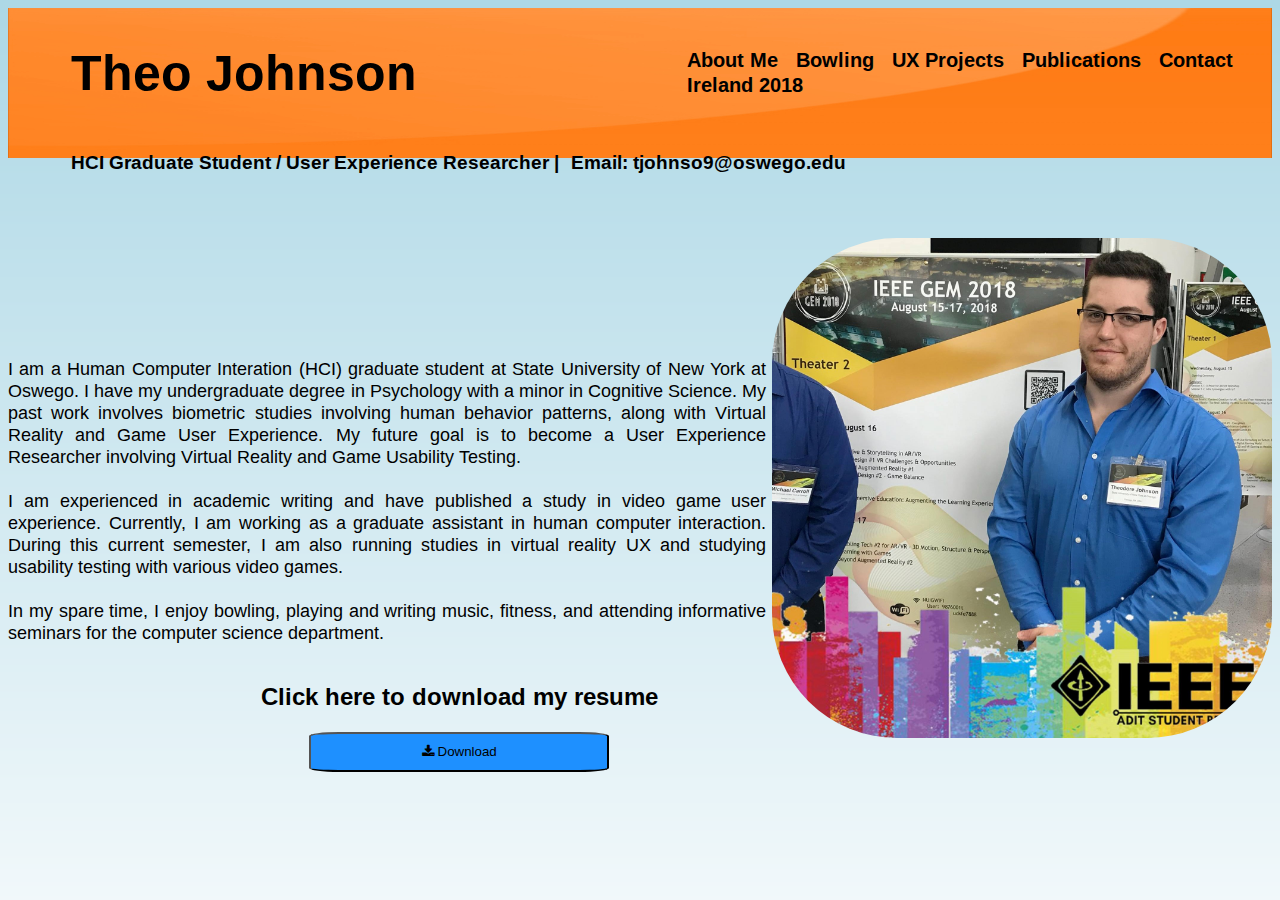
<file: Index.html>
<!DOCTYPE html>
<html lang="en" dir="ltr">
  <head>
    <meta charset="utf-8">
    <title>Theo Johnson</title>
    <link rel="stylesheet" href="home.css">
    <link href="https://fonts.googleapis.com/css?family=Arimo" rel="stylesheet">
    <link rel="stylesheet" href="https://cdnjs.cloudflare.com/ajax/libs/font-awesome/4.7.0/css/font-awesome.min.css">
    <meta name="viewport" content="width=device-width, initial-scale=1">
    <style media="screen">

    p  {
      float: left;
      margin-top: 200px;
      font-family: 'Arimo';
      font-size: 18px;
      max-width: 60%;
      text-align: justify;
      text-justify: inter-word;
    }

    .image img {
      border-radius: 25%;
      width:500px;
      height: 500px;
      float: right;
      position: relative;
      margin-top: 80px;
    }

    .resumebutton {
      float: left;
      position: relative;
      left: 20%;
      top: 70%;
      text-align: center;
    }

    .btn {
      border-radius: 10%;
      width: 300px;
      height: 40px;
      background-color: dodgerblue;
    }


    </style>
  </head>

  <body background="bluegradient.png";>
    <div class="topmenu">
    <header>
      <div class="headerlogo">
        <img src="header10.jpg" style="float:left;width:100%;height:150px;" alt="logo">
        <h1 style="position:absolute;left:5%;font-size:50px;">Theo Johnson</h1>
          <h3 style="position:absolute;left:5%;top:83%;">HCI Graduate Student / User Experience Researcher | <a href="mailto:tjohnso9@oswego.edu">Email: tjohnso9@oswego.edu</a>
          </h3>
          <div>
            <ul class= "navigation">
              <a href="AboutMe.html">
                <li style="display:inline-block;font-size:20px;font-weight:bolder;">About Me</li>
              </a>
              <a href="Bowling.html">
                <li style="display:inline-block;font-size:20px;font-weight:bolder;">Bowling</li>
              </a>
              <a href="UXProjects.html">
                <li style="display:inline-block;font-size:20px;font-weight:bolder;">UX Projects</li>
              </a>
              <a href="Publications.html">
                <li style="display:inline-block;font-size:20px;font-weight:bolder;">Publications</li>
              </a>
              <a href="Contact.html">
                <li style="display:inline-block;font-size:20px;font-weight:bolder;">Contact</li>
              </a>
              <a href="Ireland2018.html">
                <li style="display:inline-block;font-size:20px;font-weight:bolder;">Ireland 2018</li>
              </a>
            </ul>
          </div>
      </div>
    </div>
    </header>








      <div class="image">
        <img src="IEEETheo.jpg" alt="IEEE 2018">
        <p>
           I am a Human Computer Interation (HCI) graduate student at State University of New York at Oswego.
           I have my undergraduate degree in Psychology with a minor in Cognitive Science. My past work involves biometric studies
           involving human behavior patterns, along with Virtual Reality and Game User Experience. My future goal is to become a User Experience
           Researcher involving Virtual Reality and Game Usability Testing.
           <br>
           <br>
           I am experienced in academic writing and have published a study in video game user experience. Currently,
           I am working as a graduate assistant in human computer interaction. During this current semester, I am also running
           studies in virtual reality UX and studying usability testing with various video games.
           <br>
           <br>
           In my spare time, I enjoy bowling, playing and writing music, fitness, and attending informative
           seminars for the computer science department.
          </p>
          <div class="resumebutton">
            <h2>Click here to download my resume</h2>
             <a href="Theodore Johnson Resume 19.docx" download>
               <button class="btn"><i class="fa fa-download"></i> Download</button>
             </a>
           </div>
      </div>
  </body>



</html>
</file>
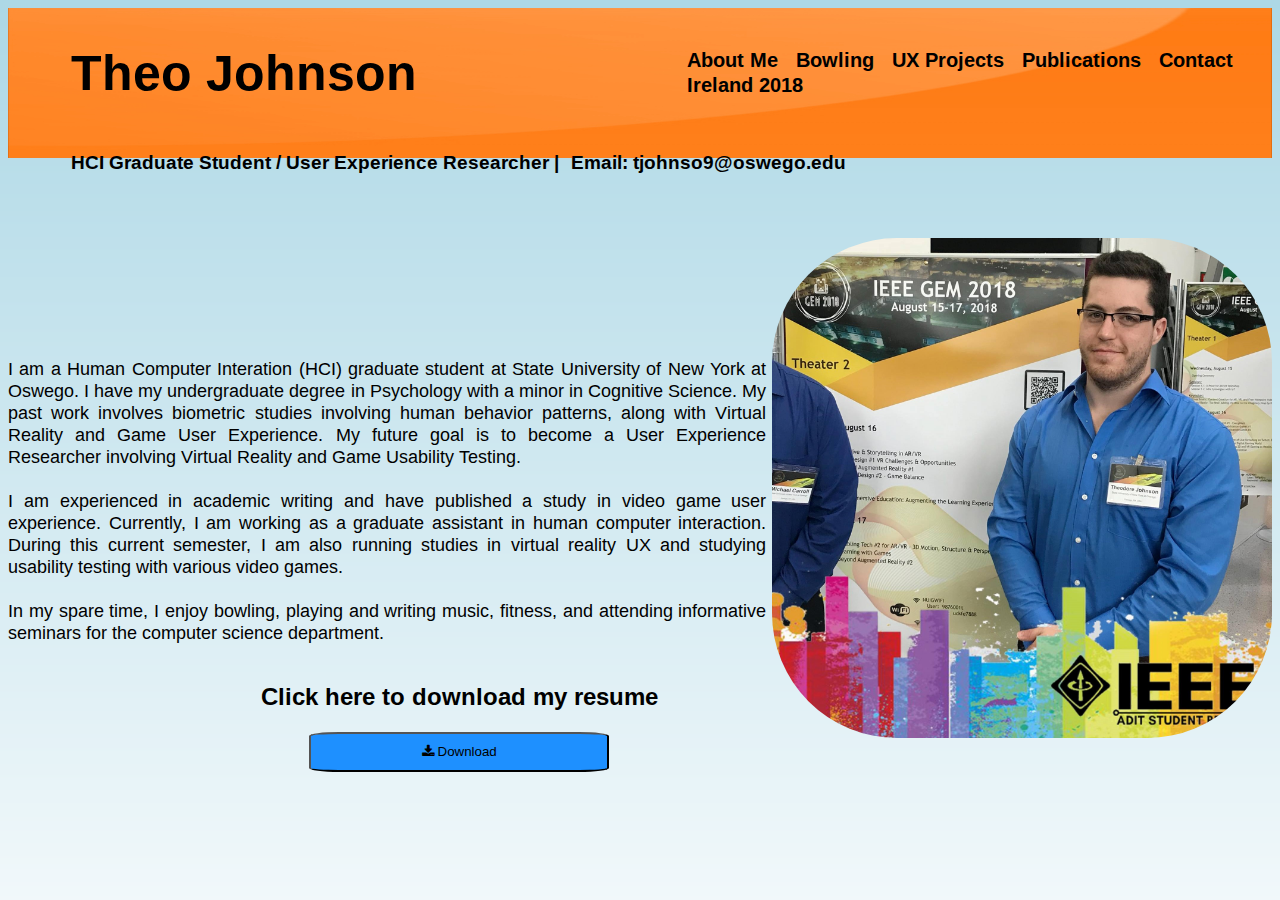
<file: index.html>
<!DOCTYPE html>
<html lang="en" dir="ltr">
  <head>
    <meta charset="utf-8">
    <title>Theo Johnson</title>
    <link rel="stylesheet" href="home.css">
    <link href="https://fonts.googleapis.com/css?family=Arimo" rel="stylesheet">
    <link rel="stylesheet" href="https://cdnjs.cloudflare.com/ajax/libs/font-awesome/4.7.0/css/font-awesome.min.css">
    <meta name="viewport" content="width=device-width, initial-scale=1">
    <style media="screen">

    p  {
      float: left;
      margin-top: 200px;
      font-family: 'Arimo';
      font-size: 18px;
      max-width: 60%;
      text-align: justify;
      text-justify: inter-word;
    }

    .image img {
      border-radius: 25%;
      width:500px;
      height: 500px;
      float: right;
      position: relative;
      margin-top: 80px;
    }

    .resumebutton {
      float: left;
      position: relative;
      left: 20%;
      top: 70%;
      text-align: center;
    }

    .btn {
      border-radius: 10%;
      width: 300px;
      height: 40px;
      background-color: dodgerblue;
    }


    </style>
  </head>

  <body background="bluegradient.png";>
    <div class="topmenu">
    <header>
      <div class="headerlogo">
        <img src="header10.jpg" style="float:left;width:100%;height:150px;" alt="logo">
        <h1 style="position:absolute;left:5%;font-size:50px;">Theo Johnson</h1>
          <h3 style="position:absolute;left:5%;top:83%;">HCI Graduate Student / User Experience Researcher | <a href="mailto:tjohnso9@oswego.edu">Email: tjohnso9@oswego.edu</a>
          </h3>
          <div>
            <ul class= "navigation">
              <a href="AboutMe.html">
                <li style="display:inline-block;font-size:20px;font-weight:bolder;">About Me</li>
              </a>
              <a href="Bowling.html">
                <li style="display:inline-block;font-size:20px;font-weight:bolder;">Bowling</li>
              </a>
              <a href="UXProjects.html">
                <li style="display:inline-block;font-size:20px;font-weight:bolder;">UX Projects</li>
              </a>
              <a href="Publications.html">
                <li style="display:inline-block;font-size:20px;font-weight:bolder;">Publications</li>
              </a>
              <a href="Contact.html">
                <li style="display:inline-block;font-size:20px;font-weight:bolder;">Contact</li>
              </a>
              <a href="Ireland2018.html">
                <li style="display:inline-block;font-size:20px;font-weight:bolder;">Ireland 2018</li>
              </a>
            </ul>
          </div>
      </div>
    </div>
    </header>








      <div class="image">
        <img src="IEEETheo.jpg" alt="IEEE 2018">
        <p>
           I am a Human Computer Interation (HCI) graduate student at State University of New York at Oswego.
           I have my undergraduate degree in Psychology with a minor in Cognitive Science. My past work involves biometric studies
           involving human behavior patterns, along with Virtual Reality and Game User Experience. My future goal is to become a User Experience
           Researcher involving Virtual Reality and Game Usability Testing.
           <br>
           <br>
           I am experienced in academic writing and have published a study in video game user experience. Currently,
           I am working as a graduate assistant in human computer interaction. During this current semester, I am also running
           studies in virtual reality UX and studying usability testing with various video games.
           <br>
           <br>
           In my spare time, I enjoy bowling, playing and writing music, fitness, and attending informative
           seminars for the computer science department.
          </p>
          <div class="resumebutton">
            <h2>Click here to download my resume</h2>
             <a href="Theodore Johnson Resume 19.docx" download>
               <button class="btn"><i class="fa fa-download"></i> Download</button>
             </a>
           </div>
      </div>
  </body>



</html>
</file>
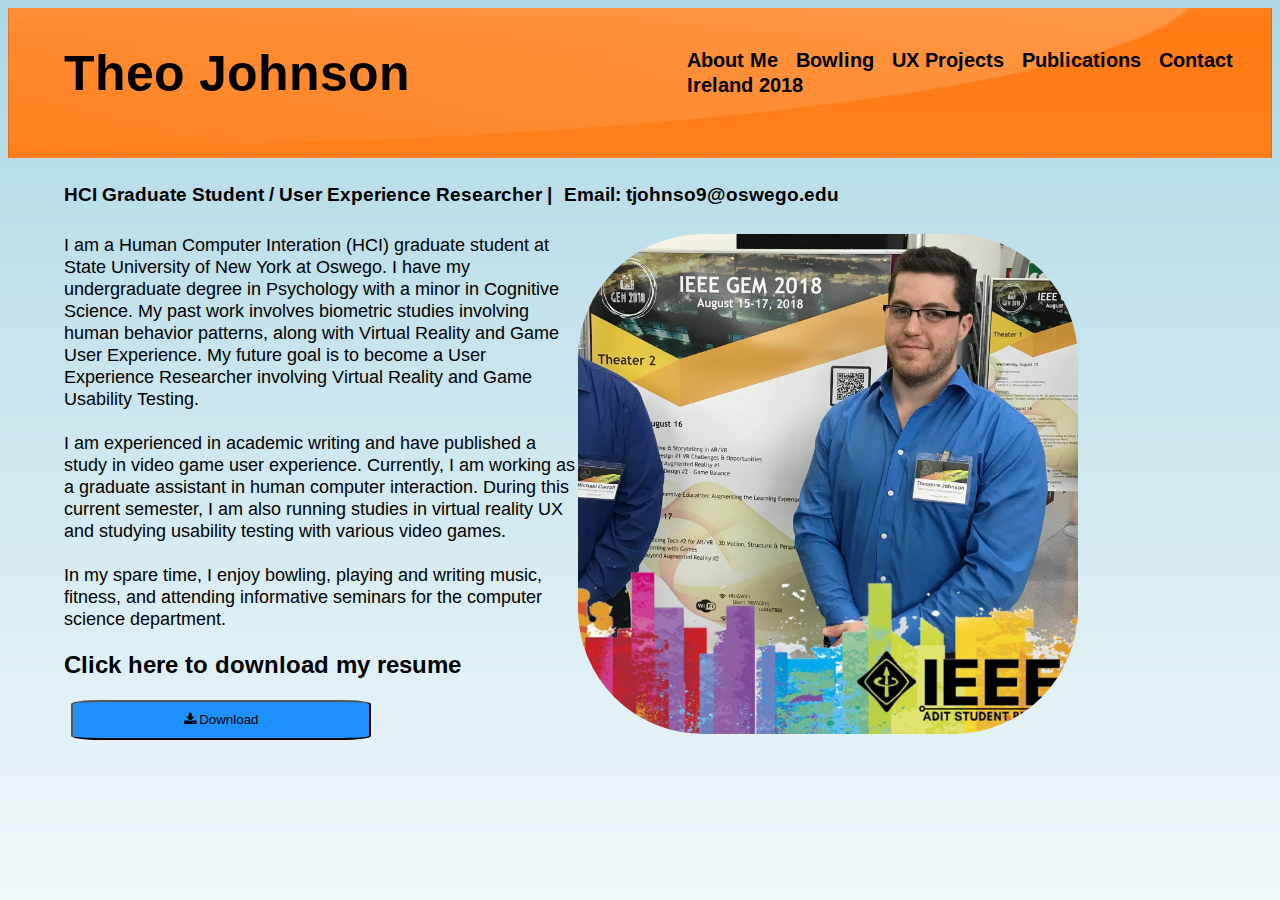
<file: AboutMe.html>
<!DOCTYPE html>
<html lang="en" dir="ltr">
  <head>
    <meta charset="utf-8">
    <title>Theo Johnson</title>
    <link rel="stylesheet" href="home.css">
    <link href="https://fonts.googleapis.com/css?family=Arimo" rel="stylesheet">
    <link rel="stylesheet" href="https://cdnjs.cloudflare.com/ajax/libs/font-awesome/4.7.0/css/font-awesome.min.css">
    <meta name="viewport" content="width=device-width, initial-scale=1">
    <style media="screen">

    p  {
      margin: 0;
      font-family: 'Arimo';
      position: absolute;
      bottom: 30%;
      left: 5%;
      width: 40%;
      font-size: 18px;

    }

    .image img {
      border-radius: 25%;
      width:500px;
      height: 500px;
      margin-right: 10px;
      position: absolute;
      right: 15%;
      top: 26%;

    }

    .resumebutton {
      position: absolute;
      left: 5%;
      top: 70%;
    }

    .btn {
      border-radius: 10%;
      width: 300px;
      height: 40px;
      background-color: dodgerblue;
    }



    </style>
  </head>

  <body background="bluegradient.png";>
    <div id="wrap-centered">
    <header>
      <div class="headerlogo">
        <img src="header10.jpg" style="float:left;width:100%;height:150px;" alt="logo">
        <h1 style="position:absolute;left:5%;font-size:50px;">Theo Johnson</h1>
      <h3 style="position:absolute;left:5%;bottom:75%;">HCI Graduate Student / User Experience Researcher | <a href="mailto:tjohnso9@oswego.edu">Email: tjohnso9@oswego.edu</a>
          </h3>
      <ul class= "navigation">
        <a href="AboutMe.html">
            <li style="display:inline-block;font-size:20px;font-weight:bolder;">About Me</li>
        </a>
        <a href="Bowling.html">
            <li style="display:inline-block;font-size:20px;font-weight:bolder;">Bowling</li>
        </a>
        <a href="UXProjects.html">
            <li style="display:inline-block;font-size:20px;font-weight:bolder;">UX Projects</li>
        </a>
        <a href="Publications.html">
            <li style="display:inline-block;font-size:20px;font-weight:bolder;">Publications</li>
        </a>
        <a href="Contact.html">
            <li style="display:inline-block;font-size:20px;font-weight:bolder;">Contact</li>
        </a>
        <a href="Ireland2018.html">
          <li style="display:inline-block;font-size:20px;font-weight:bolder;">Ireland 2018</li>
            </a>
        </ul>
      </div>
    </header>
<p></p>
<p></p>
<p></p>
    <p>
       I am a Human Computer Interation (HCI) graduate student at State University of New York at Oswego.
       I have my undergraduate degree in Psychology with a minor in Cognitive Science. My past work involves biometric studies
       involving human behavior patterns, along with Virtual Reality and Game User Experience. My future goal is to become a User Experience
       Researcher involving Virtual Reality and Game Usability Testing.
       <br>
       <br>
       I am experienced in academic writing and have published a study in video game user experience. Currently,
       I am working as a graduate assistant in human computer interaction. During this current semester, I am also running
       studies in virtual reality UX and studying usability testing with various video games.
       <br>
       <br>
       In my spare time, I enjoy bowling, playing and writing music, fitness, and attending informative
       seminars for the computer science department.
       </p>


       <div class="resumebutton">
        <h2>Click here to download my resume</h2>
          <a href="Theodore Johnson Resume 19.docx" download>
          <button class="btn"><i class="fa fa-download"></i> Download</button>
      </a>
    </div>


       <div class="image">
        <img src="IEEETheo.jpg" alt="IEEE 2018">
      </div>
</div>
  </body>



</html>
</file>
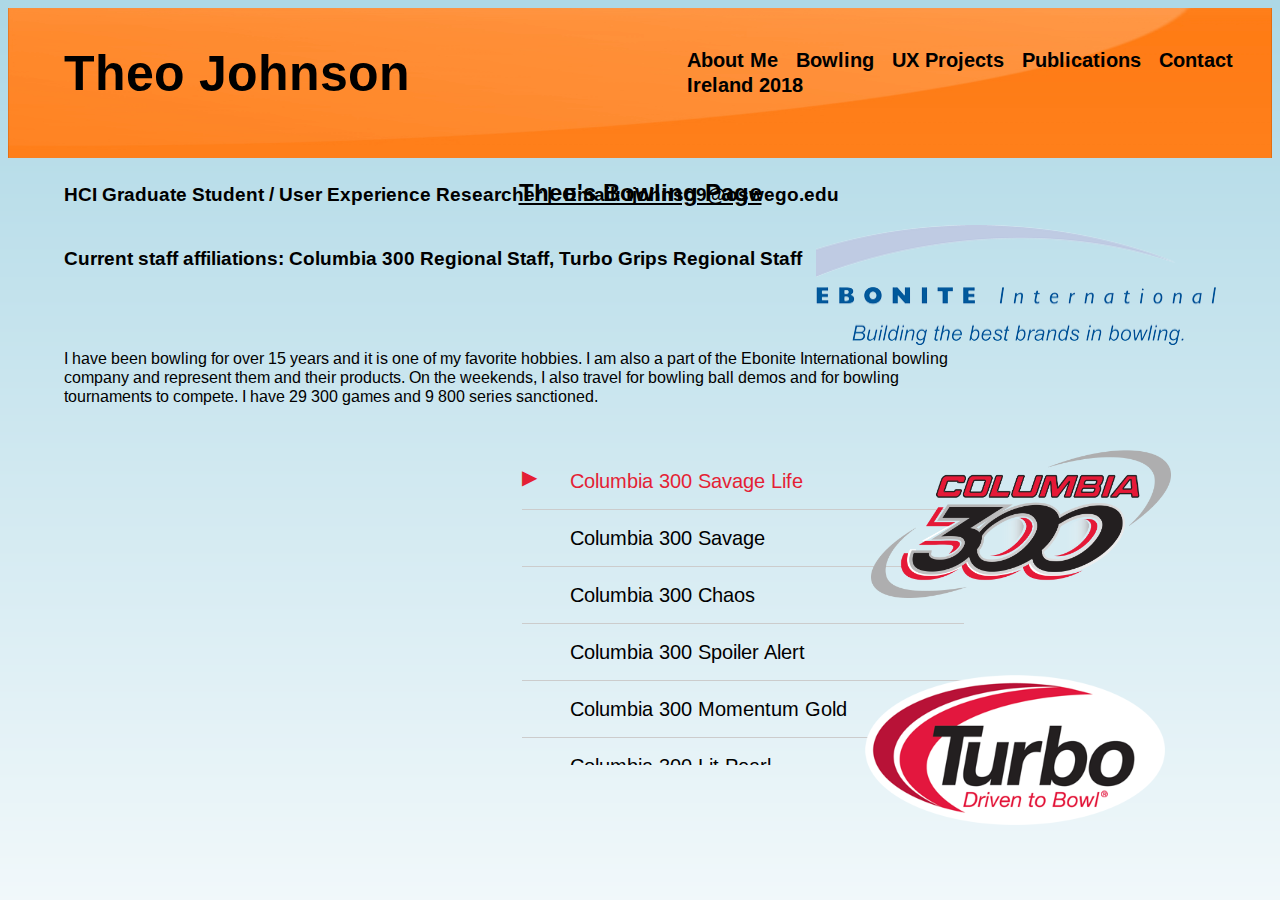
<file: Bowling.html>
<!DOCTYPE html>
<html lang="en" dir="ltr">
  <head>
    <meta charset="utf-8">
    <title>Theo Johnson</title>
    <link rel="stylesheet" href="home.css">
    <link href="https://fonts.googleapis.com/css?family=Arimo" rel="stylesheet">
    <meta name="viewport" content="width=device-width, initial-scale=1">
    <style media="screen">
    @charset "UTF-8";
}

    body {
      font-family: -apple-system, BlinkMacSystemFont, "Segoe UI", Roboto, Helvetica, Arial, sans-serif;
      font-size: 16px;
      height: auto;
      line-height: 1;
      overflow-x: hidden;
      padding: 2rem;
      width: 100%;
    }

    .video {
      position: relative;
      padding-top: 4.1%;
      padding-bottom: 51.95%;
      height: 0;
    }
    .video iframe {
      position: absolute;
      top: 0;
      left: 0;
      height: 100%;
      width: 100%;
      min-height: 0;
    }

    .video-gallery {
      margin-top: 3em;
      position: relative;
      width: 100%;
    }
    .video-gallery .video {
      animation: 1200ms fadeOut ease;
      animation-fill-mode: both;
      grid-column-start: 1;
      grid-row-start: 1;
      grid-row-end: 7;
      max-height: 19.5em;
      opacity: 0;
      transition: all 300ms ease;
    }
    .video-gallery input[type="radio"] {
      font-size: 0;
      height: 0;
      opacity: 0;
      padding: 0;
      position: fixed;
      width: 0;
    }
    .video-gallery input {
      grid-column-start: 1;
      grid-row-start: 1;
    }
    .video-gallery label {
      color: #000000;
      font-size: 1.25em;
      font-weight: 400;
      grid-column-start: 2;
      margin: 0 !important;
      padding: 1rem 0 1rem 3rem;
      position: relative;
      border-bottom: 1px solid #CCCCCC;
    }
    .video-gallery label:last-of-type {
      border: 0 none;
    }
    .video-gallery input[type="radio"]:checked + label {
      color: #E41F35 !important;
    }
    .video-gallery input[type="radio"]:checked + label:before {
      content: "▶";
      left: 0;
      top: 12px;
      position: absolute;
    }

    .grid-row {
      display: block;
      height: 56vw;
      max-height: 19.5em;
      position: relative;
    }
    .grid-row label {
      left: calc(50% + 16px);
      position: relative;
      width: calc(50% - 16px);
    }
    .grid-row .video {
      padding: 0;
      position: absolute;
      top: 0;
      width: 0;
    }
    .grid-row:after {
      content: "";
      clear: both;
      display: table;
    }

    #video-1:checked ~ .video-1, #video-2:checked ~ .video-2, #video-3:checked ~ .video-3, #video-4:checked ~ .video-4, #video-5:checked ~ .video-5, #video-6:checked ~ .video-6,
    #video-7:checked ~ .video-7, #video-8:checked ~ .video-8, #video-9:checked ~ .video-9, #video-10:checked ~ .video-10, #video-11:checked ~ .video-11,
    #video-12:checked ~ .video-12, #video-13:checked ~ .video-13, #video-14:checked ~ .video-14, #video-15:checked ~ .video-15, #video-16:checked ~ .video-16,
    #video-17:checked ~ .video-17, #video-18:checked ~ .video-18, #video-6:checked ~ .video-6 {
      animation: 1200ms fadeIn ease;
      animation-fill-mode: both;
      opacity: 1;
      width: 50%;
    }

    @keyframes fadeOut {
      0% {
        display: block;
        height: 56vw;
        opacity: 1;
        width: 50%;
      }
      25% {
        display: block;
        height: 56vw;
        opacity: 1;
        width: 50%;
      }
      49% {
        display: block;
        height: 56vw;
        opacity: 0;
        width: 50%;
      }
      50% {
        display: none;
        height: 0;
        opacity: 0;
        width: 0;
      }
    }
    @keyframes fadeIn {
      0% {
        opacity: 0;
        width: 0;
      }
      49% {
        display: none;
        height: 0;
        opacity: 0;
        width: 0;
      }
      50% {
        display: block;
        height: 56vw;
        opacity: 0;
        width: 50%;
      }
      100% {
        display: block;
        height: 56vw;
        opacity: 1;
        width: 50%;
      }
    }
    @supports(display: grid) {
      .grid-row {
        align-items: start;
        display: grid;
        grid-column-gap: 16px;
        grid-row-gap: 0;
        grid-template-columns: 1fr 1fr;
        grid-template-rows: 1fr 1fr 1fr 1fr 1fr 1fr;
        width: 100%;
      }
      .grid-row label {
        left: auto;
        width: 100%;
      }
      .grid-row .video {
        position: relative;
        width: 100%;
      }

      @keyframes fadeOut {
        0% {
          display: block;
          height: 56vw;
          opacity: 1;
          width: 100%;
        }
        25% {
          display: block;
          height: 56vw;
          opacity: 1;
          width: 100%;
        }
        49% {
          display: block;
          height: 56vw;
          opacity: 0;
          width: 100%;
        }
        50% {
          display: none;
          height: 0;
          opacity: 0;
          width: 0;
        }
      }
      @keyframes fadeIn {
        0% {
          opacity: 0;
          width: 0;
        }
        49% {
          display: none;
          height: 0;
          opacity: 0;
          width: 0;
        }
        50% {
          display: block;
          height: 56vw;
          opacity: 0;
          width: 100%;
        }
        100% {
          display: block;
          height: 56vw;
          opacity: 1;
          width: 100%;
        }
      }
    }
    @media (max-width: 767px) {
      .video-gallery {
        display: flex;
        flex-direction: column;
        height: auto;
        max-height: none;
      }
      .video-gallery label {
        left: auto;
        order: 2;
        width: 100%;
      }
      .video-gallery .video {
        order: 1;
        padding-top: 4.1%;
        padding-bottom: 51.95%;
        position: relative;
        top: auto;
        width: 100%;
      }

      #video-1:checked ~ .video-1, #video-2:checked ~ .video-2, #video-3:checked ~ .video-3, #video-4:checked ~ .video-4, #video-5:checked ~ .video-5,
      #video-6:checked ~ .video-6 #video-7:checked ~ .video-7, #video-8:checked ~ .video-8, #video-9:checked ~ .video-9,
      #video-10:checked ~ .video-10, #video-11:checked ~ .video-11, #video-12:checked ~ .video-12, #video-13:checked ~ .video-13,
      #video-14:checked ~ .video-14, #video-15:checked ~ .video-15, #video-16:checked ~ .video-16, #video-17:checked ~ .video-17,
      #video-18:checked ~ .video-18
      {
        width: 100%;
      }

      @keyframes fadeOut {
        0% {
          display: block;
          height: 56vw;
          opacity: 1;
        }
        25% {
          display: block;
          height: 56vw;
          opacity: 1;
        }
        49% {
          display: block;
          height: 56vw;
          opacity: 0;
        }
        50% {
          display: none;
          height: 0;
          opacity: 0;
        }
      }
      @keyframes fadeIn {
        0% {
          opacity: 0;
        }
        49% {
          display: none;
          height: 0;
          opacity: 0;
        }
        50% {
          display: block;
          height: 56vw;
          opacity: 0;
        }
        100% {
          display: block;
          height: 56vw;
          opacity: 1;
        }
      }
    }



    </style>
  </head>

  <body background="bluegradient.png";>
    <header>
      <div class="headerlogo">
        <img src="header10.jpg" style="float:left;width:100%;height:150px;" alt="logo">
        <h1 style="position:absolute;left:5%;font-size:50px;">Theo Johnson</h1>
      <h3 style="position:absolute;left:5%;bottom:75%;">HCI Graduate Student / User Experience Researcher | <a href="mailto:tjohnso9@oswego.edu">Email: tjohnso9@oswego.edu</a>
          </h3>
      <ul class= "navigation">
        <a href="AboutMe.html">
            <li style="display:inline-block;font-size:20px;font-weight:bolder;">About Me</li>
        </a>
        <a href="Bowling.html">
            <li style="display:inline-block;font-size:20px;font-weight:bolder;">Bowling</li>
        </a>
        <a href="UXProjects.html">
            <li style="display:inline-block;font-size:20px;font-weight:bolder;">UX Projects</li>
        </a>
        <a href="Publications.html">
            <li style="display:inline-block;font-size:20px;font-weight:bolder;">Publications</li>
        </a>
        <a href="Contact.html">
            <li style="display:inline-block;font-size:20px;font-weight:bolder;">Contact</li>
        </a>
        <a href="Ireland2018.html">
          <li style="display:inline-block;font-size:20px;font-weight:bolder;">Ireland 2018</li>
            </a>
        </ul>
      </div>
    </header>

    <h2 style="text-align:center;text-decoration:underline;">Theo's Bowling Page</h2>
    <h3 style="left:5%;position:absolute;">Current staff affiliations: Columbia 300 Regional Staff, Turbo Grips Regional Staff</h3>
    <p style="position:absolute;left:5%;top:37%;width:900px;">I have been bowling for over 15 years and it is one of my favorite hobbies. I am also a part of the Ebonite International
       bowling company and represent them and their products. On the weekends, I also travel for bowling ball demos and for bowling
       tournaments to compete. I have 29 300 games and 9 800 series sanctioned.</p>
    <div class="grid-row reverse video-gallery" style="overflow:auto;width:900px;height:900px; position:absolute;left:5%;top:45%;">
     <input type="radio" value="1" name="video-list" id="video-1" checked="checked" /><label for="video-1">Columbia 300 Savage Life</label>
     <input type="radio" value="2" name="video-list" id="video-2" /><label for="video-2">Columbia 300 Savage</label>
     <input type="radio" value="3" name="video-list" id="video-3" /><label for="video-3">Columbia 300 Chaos</label>
     <input type="radio" value="4" name="video-list" id="video-4" /><label for="video-4">Columbia 300 Spoiler Alert</label>
     <input type="radio" value="5" name="video-list" id="video-5" /><label for="video-5">Columbia 300 Momentum Gold</label>
     <input type="radio" value="6" name="video-list" id="video-6" /><label for="video-6">Columbia 300 Lit Pearl</label>
     <input type="radio" value="9" name="video-list" id="video-7" /><label for="video-7">Hammer Statement Solid and Pearl</label>
     <input type="radio" value="10" name="video-list" id="video-8" /><label for="video-8">Hammer Web ft. Moe Davidson</label>
     <input type="radio" value="11" name="video-list" id="video-9" /><label for="video-9">Hammer Web Tour ft. Moe Davidson</label>
     <input type="radio" value="12" name="video-list" id="video-10" /><label for="video-10">Hammer Purple Urethane</label>
     <input type="radio" value="13" name="video-list" id="video-11" /><label for="video-11">Hammer Rebel Yell</label>
     <input type="radio" value="14" name="video-list" id="video-12" /><label for="video-12">Hammer Gauntlet Fury</label>
     <input type="radio" value="15" name="video-list" id="video-13" /><label for="video-13">Hammer Black Widow Gold</label>
     <input type="radio" value="16" name="video-list" id="video-14" /><label for="video-14">Track Tactix</label>
     <input type="radio" value="17" name="video-list" id="video-15" /><label for="video-15">Track Alias</label>
     <input type="radio" value="18" name="video-list" id="video-16" /><label for="video-16">Track Mako Bite</label>
     <input type="radio" value="19" name="video-list" id="video-17" /><label for="video-17">Ebonite Choice</label>
     <input type="radio" value="20" name="video-list" id="video-18" /><label for="video-18">Ebonite Gamebreaker 2 and 3</label>
     <!-- videos -->
     <div class="video video-1">
      <iframe width="560" height="315" src="https://www.youtube.com/embed/xa_XMdA3t8c" frameborder="0" allowfullscreen></iframe>
     </div>

     <div class="video video-2">
      <iframe width="560" height="315" src="https://www.youtube.com/embed/nB8h27bUeyM" frameborder="0" allowfullscreen></iframe>
     </div>

     <div class="video video-3">
      <iframe width="560" height="315" src="https://www.youtube.com/embed/v653MLBf5Sk" frameborder="0" allowfullscreen></iframe>
     </div>

     <div class="video video-4">
      <iframe width="560" height="315" src="https://www.youtube.com/embed/26exEMDuj1k" frameborder="0" allowfullscreen></iframe>
     </div>

     <div class="video video-5">
      <iframe width="560" height="315" src="https://www.youtube.com/embed/Ytd3fPnZZ3E" frameborder="0" allowfullscreen></iframe>
     </div>

     <div class="video video-6">
      <iframe width="560" height="315" src="https://www.youtube.com/embed/b1dbbU8dBs4" frameborder="0" allowfullscreen></iframe>
     </div>

     <div class="video video-7">
      <iframe width="560" height="315" src="https://www.youtube.com/embed/LY7ff81NO20" frameborder="0" allowfullscreen></iframe>
     </div>

     <div class="video video-8">
      <iframe width="560" height="315" src="https://www.youtube.com/embed/lmvtQ_jxXfc" frameborder="0" allowfullscreen></iframe>
     </div>

     <div class="video video-9">
      <iframe width="560" height="315" src="https://www.youtube.com/embed/IHtM4orTQCQ" frameborder="0" allowfullscreen></iframe>
     </div>

     <div class="video video-10">
      <iframe width="560" height="315" src="https://www.youtube.com/embed/BC6X2rmDE_M" frameborder="0" allowfullscreen></iframe>
     </div>

     <div class="video video-11">
      <iframe width="560" height="315" src="https://www.youtube.com/embed/a3SbNulZ3C0" frameborder="0" allowfullscreen></iframe>
     </div>

     <div class="video video-12">
      <iframe width="560" height="315" src="https://www.youtube.com/embed/RzreTWG7OiU" frameborder="0" allowfullscreen></iframe>
     </div>

     <div class="video video-13">
      <iframe width="560" height="315" src="https://www.youtube.com/embed/G_LQ5VOm6qQ" frameborder="0" allowfullscreen></iframe>
     </div>

     <div class="video video-14">
      <iframe width="560" height="315" src="https://www.youtube.com/embed/gCpzCWPcDcE" frameborder="0" allowfullscreen></iframe>
     </div>

     <div class="video video-15">
      <iframe width="560" height="315" src="https://www.youtube.com/embed/DS0gy9QnIic" frameborder="0" allowfullscreen></iframe>
     </div>

     <div class="video video-16">
      <iframe width="560" height="315" src="https://www.youtube.com/embed/rnOApyFw0YU" frameborder="0" allowfullscreen></iframe>
     </div>

     <div class="video video-17">
      <iframe width="560" height="315" src="https://www.youtube.com/embed/AsWC3JivBYg" frameborder="0" allowfullscreen></iframe>
     </div>

     <div class="video video-18">
      <iframe width="560" height="315" src="https://www.youtube.com/embed/u9jufYtkDHk" frameborder="0" allowfullscreen></iframe>
     </div>

     <!-- videos -->
    </div>

    <img src="Ebonite-corp.png" alt="eboniteinternational" style="position:absolute;right:5%;width:400px;height:120px;top:25%;">

    <img src="COL_300_Logo_Color.png" alt="columbia300logo" style="position:absolute;right:8.5%;width:300px;height:150x;top:50%;">

    <img src="Turbo-Logo-RegTrade.png" alt="turbogripslogo" style="position:absolute;right:9%;width:300x;height:150px;top:75%;">


  </body>
</html>
</file>
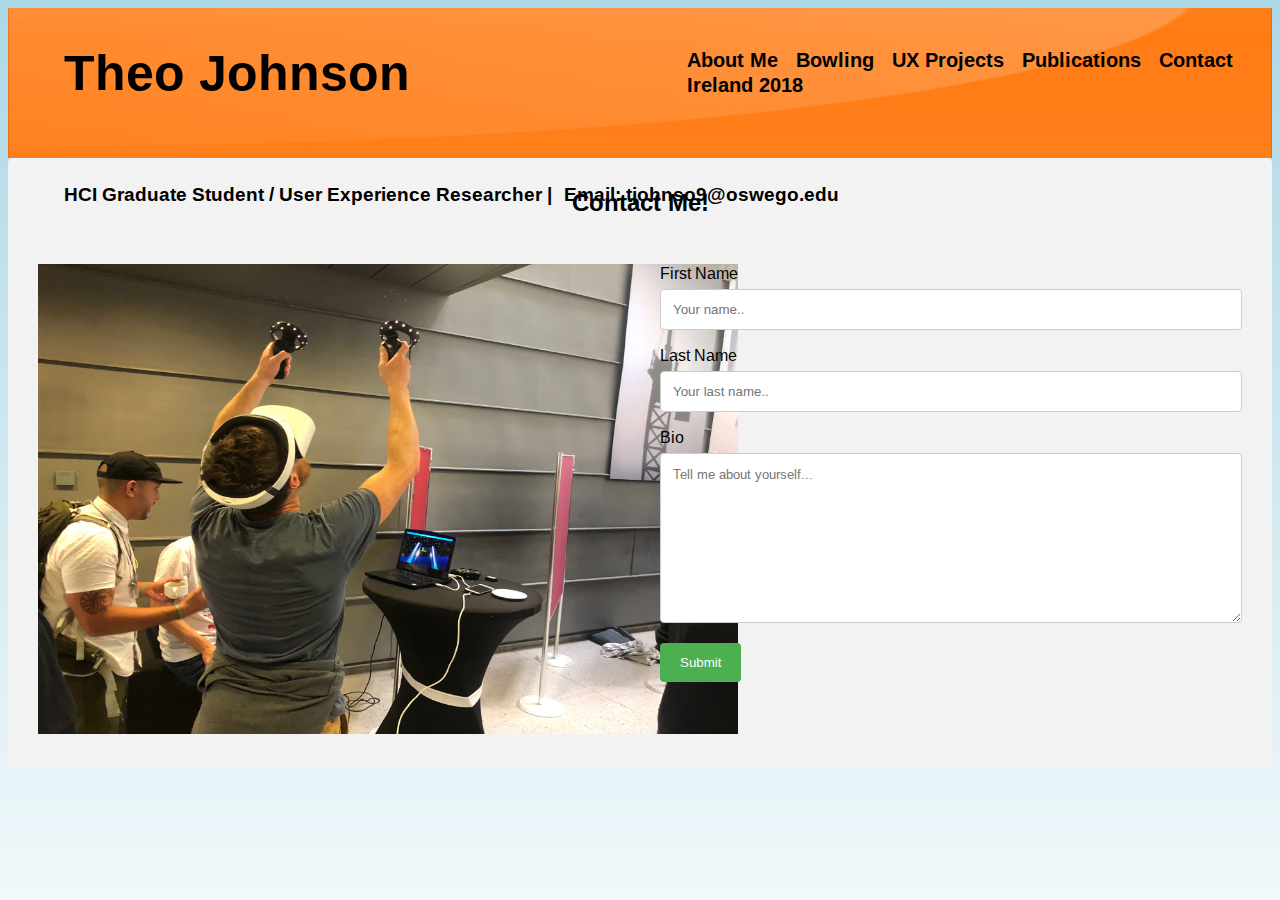
<file: Contact.html>
<!DOCTYPE html>
<html lang="en" dir="ltr">
  <head>
    <meta charset="utf-8">
    <title>Theo Johnson</title>
    <link rel="stylesheet" href="home.css">
    <link href="https://fonts.googleapis.com/css?family=Arimo" rel="stylesheet">
    <meta name="viewport" content="width=device-width, initial-scale=1">
    <style media="screen">


    </style>
  </head>

  <body background="bluegradient.png";>
    <header>
      <div class="headerlogo">
        <img src="header10.jpg" style="float:left;width:100%;height:150px;" alt="logo">
      <h1 style="position:absolute;left:5%;font-size:50px;">Theo Johnson</h1>
      <h3 style="position:absolute;left:5%;bottom:75%;">HCI Graduate Student / User Experience Researcher | <a href="mailto:tjohnso9@oswego.edu">Email: tjohnso9@oswego.edu</a>
          </h3>
      <ul class= "navigation">
          <a href="AboutMe.html">
              <li style="display:inline-block;font-size:20px;font-weight:bolder;">About Me</li>
          </a>
          <a href="Bowling.html">
              <li style="display:inline-block;font-size:20px;font-weight:bolder;">Bowling</li>
          </a>
          <a href="UXProjects.html">
              <li style="display:inline-block;font-size:20px;font-weight:bolder;">UX Projects</li>
          </a>
          <a href="Publications.html">
              <li style="display:inline-block;font-size:20px;font-weight:bolder;">Publications</li>
          </a>
          <a href="Contact.html">
              <li style="display:inline-block;font-size:20px;font-weight:bolder;">Contact</li>
          </a>
          <a href="Ireland2018.html">
            <li style="display:inline-block;font-size:20px;font-weight:bolder;">Ireland 2018</li>
            </a>
        </ul>
      </div>

   </header>




   <div class="containercontact">
     <div style="text-align:center">
       <h2>Contact Me!</h2>
     </div>
     <div class="row">
       <div class="column">
         <img src="vr2019.jpg" alt="IEEE GEM 2019 VR" style="width:700px;height:470px;">
       </div>
       <div class="column">
         <form action="/action_page.php">
           <label for="fname">First Name</label>
           <input type="text" id="fname" name="firstname" placeholder="Your name..">
           <label for="lname">Last Name</label>
           <input type="text" id="lname" name="lastname" placeholder="Your last name..">
           <label for="subject">Bio</label>
           <textarea id="subject" name="subject" placeholder="Tell me about yourself..." style="height:170px"></textarea>
           <input type="submit" value="Submit">
         </form>
       </div>
     </div>
   </div>
 </body>


</html>
</file>
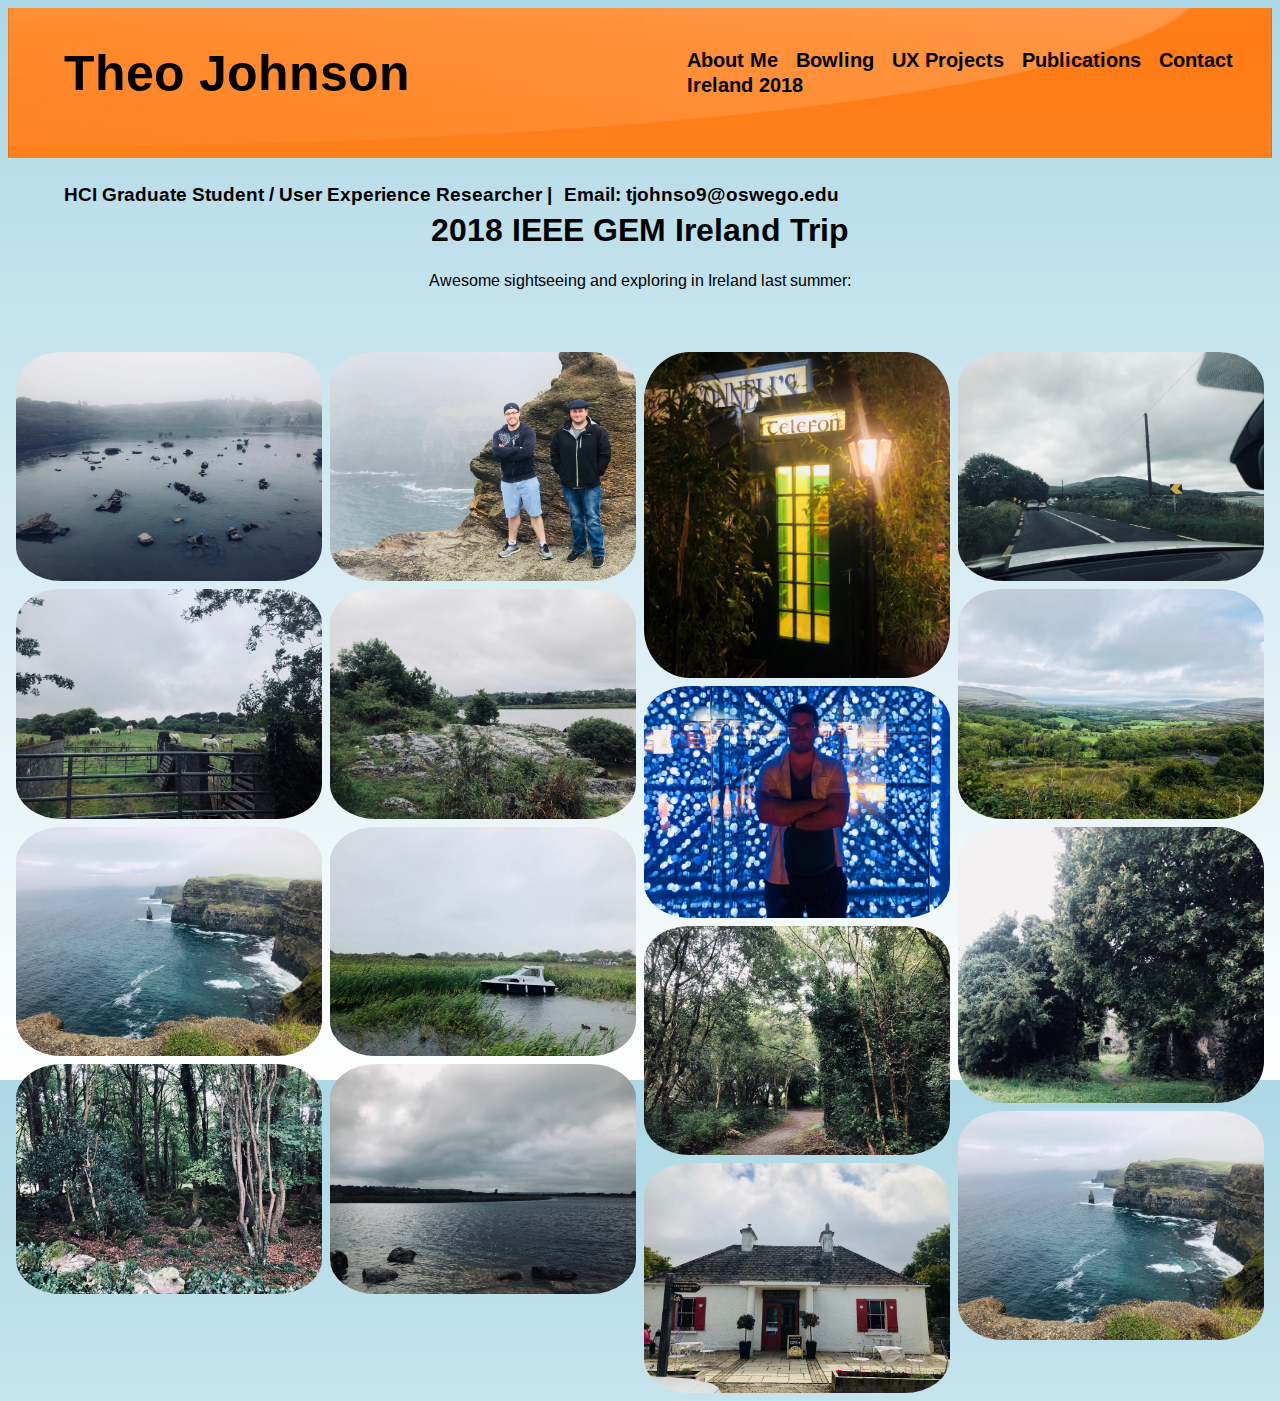
<file: Ireland2018.html>
<!DOCTYPE html>
<html lang="en" dir="ltr">
  <head>
    <meta charset="utf-8">
    <title>Theo Johnson</title>
    <link rel="stylesheet" href="home.css">
    <link href="https://fonts.googleapis.com/css?family=Arimo" rel="stylesheet">
    <meta name="viewport" content="width=device-width, initial-scale=1">
    <style media="screen">




    .header {
      text-align: center;
      padding: 32px;
    }

    .row {
      display: -ms-flexbox; /* IE10 */
      display: flex;
      -ms-flex-wrap: wrap; /* IE10 */
      flex-wrap: wrap;
      padding: 0 4px;
    }

    /* Create four equal columns that sits next to each other */
    .column {
      -ms-flex: 25%; /* IE10 */
      flex: 25%;
      max-width: 25%;
      padding: 0 4px;
    }

    .column img {
      margin-top: 8px;
      vertical-align: middle;
    }

    /* Responsive layout - makes a two column-layout instead of four columns */
    @media screen and (max-width: 800px) {
      .column {
        -ms-flex: 50%;
        flex: 50%;
        max-width: 50%;
      }
    }

    /* Responsive layout - makes the two columns stack on top of each other instead of next to each other */
    @media screen and (max-width: 600px) {
      .column {
        -ms-flex: 100%;
        flex: 100%;
        max-width: 100%;
      }
    }

    </style>
  </head>

  <body background="bluegradient.png";>
    <div id="wrap-centered">
      <header>
      <div class="headerlogo">
        <img src="header10.jpg" style="float:left;width:100%;height:150px;" alt="logo">
        <h1 style="position:absolute;left:5%;font-size:50px;">Theo Johnson</h1>
      <h3 style="position:absolute;left:5%;bottom: 75%;">HCI Graduate Student / User Experience Researcher | <a href="mailto:tjohnso9@oswego.edu">Email: tjohnso9@oswego.edu</a>
          </h3>
      <ul class= "navigation">
        <a href="AboutMe.html">
            <li style="display:inline-block;font-size:20px;font-weight:bolder;">About Me</li>
        </a>
        <a href="Bowling.html">
            <li style="display:inline-block;font-size:20px;font-weight:bolder;">Bowling</li>
        </a>
        <a href="UXProjects.html">
            <li style="display:inline-block;font-size:20px;font-weight:bolder;">UX Projects</li>
        </a>
        <a href="Publications.html">
            <li style="display:inline-block;font-size:20px;font-weight:bolder;">Publications</li>
        </a>
        <a href="Contact.html">
            <li style="display:inline-block;font-size:20px;font-weight:bolder;">Contact</li>
        </a>
        <a href="Ireland2018.html">
          <li style="display:inline-block;font-size:20px;font-weight:bolder;">Ireland 2018</li>
            </a>
        </ul>
      </div>

   </header>


</div>



</div>
<div class="header">
  <h1>2018 IEEE GEM Ireland Trip</h1>
  <p>Awesome sightseeing and exploring in Ireland last summer:</p>
</div>

<!-- Photo Grid -->
<div class="row">
  <div class="column">
    <img src="cliffsofmoher.jpg" style="width:100%;border-radius:15%;">
    <img src="dunloe.jpg" style="width:100%;border-radius:15%;">
    <img src="cliffsofmoher2.jpg" style="width:100%;border-radius:15%;">
    <img src="dunloe4.jpg" style="width:100%;border-radius:15%;">
  </div>
  <div class="column">
    <img src="cliffsofmoher3.jpg" style="width:100%;border-radius:15%;">
    <img src="dunloecastle.jpg" style="width:100%;border-radius:15%;">
    <img src="dunloecreek.jpg" style="width:100%;border-radius:15%;">
    <img src="dunloeshore.jpg" style="width:100%;border-radius:15%;">
  </div>
  <div class="column">
    <img src="galwaydowntown.jpg" style="width:100%;border-radius:15%;">
    <img src="ireland.jpg" style="width:100%;border-radius:15%;">
    <img src="traildunloe.jpg" style="width:100%;border-radius:15%;">
    <img src="traveling.jpg" style="width:100%;border-radius:15%;">
  </div>
  <div class="column">
    <img src="traveling2.jpg" style="width:100%;border-radius:15%;">
    <img src="valleyirelandgalway.jpg" style="width:100%;border-radius:15%;">
    <img src="dunloe2.jpg" style="width:100%;border-radius:15%;">
    <img src="cliffs.jpg" style="width:100%;border-radius:15%;">
  </div>
</div>







  </body>
</html>
</file>
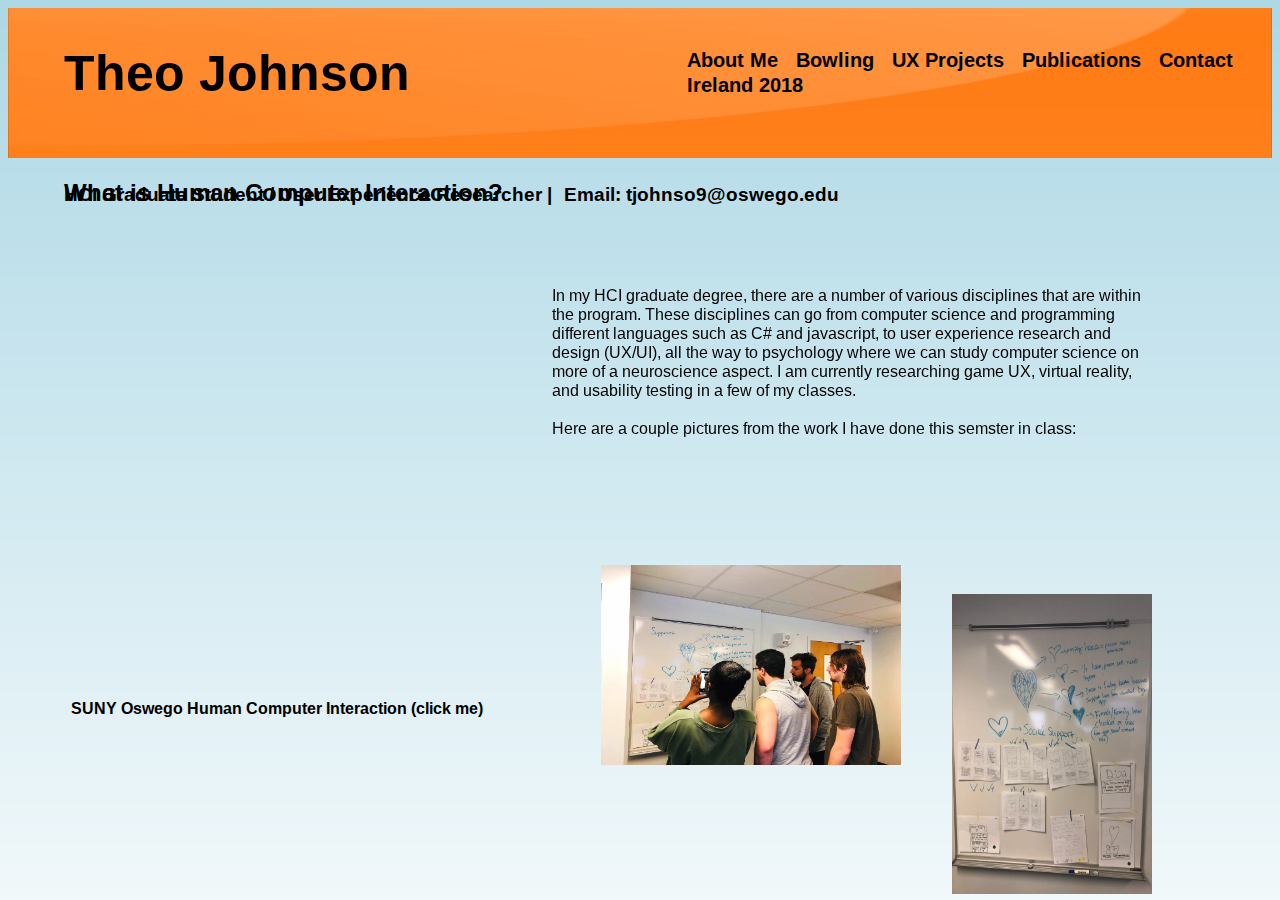
<file: UXProjects.html>
<!DOCTYPE html>
<html lang="en" dir="ltr">
  <head>
    <meta charset="utf-8">
    <title>Theo Johnson</title>
    <link rel="stylesheet" href="home.css">
    <link href="https://fonts.googleapis.com/css?family=Arimo" rel="stylesheet">
    <meta name="viewport" content="width=device-width, initial-scale=1">
    <style media="screen">

h2 {
  position: absolute;
  left: 5%;

}

    </style>
  </head>

  <body background="bluegradient.png";>
    <header>
      <div class="headerlogo">
        <img src="header10.jpg" style="float:left;width:100%;height:150px;" alt="logo">
        <h1 style="position:absolute;left:5%;font-size:50px;">Theo Johnson</h1>
      <h3 style="position:absolute;left:5%;bottom:75%;">HCI Graduate Student / User Experience Researcher | <a href="mailto:tjohnso9@oswego.edu">Email: tjohnso9@oswego.edu</a>
          </h3>
      <ul class= "navigation">
        <a href="AboutMe.html">
            <li style="display:inline-block;font-size:20px;font-weight:bolder;">About Me</li>
        </a>
        <a href="Bowling.html">
            <li style="display:inline-block;font-size:20px;font-weight:bolder;">Bowling</li>
        </a>
        <a href="UXProjects.html">
            <li style="display:inline-block;font-size:20px;font-weight:bolder;">UX Projects</li>
        </a>
        <a href="Publications.html">
            <li style="display:inline-block;font-size:20px;font-weight:bolder;">Publications</li>
        </a>
        <a href="Contact.html">
            <li style="display:inline-block;font-size:20px;font-weight:bolder;">Contact</li>
        </a>
        <a href="Ireland2018.html">
          <li style="display:inline-block;font-size:20px;font-weight:bolder;">Ireland 2018</li>
            </a>
        </ul>
      </div>

    </header>

<div class="vid">
  <h2>What is Human Computer Interaction?</h2>
          <div class="human-computer-interaction-youtube">
            <iframe  style="position:absolute;bottom:25%;left:5%;"width="560" height="315" src="https://www.youtube.com/embed/WW1g3UT2zww" frameborder="0" allow="accelerometer; autoplay; encrypted-media; gyroscope; picture-in-picture" allowfullscreen></iframe>
          </div>
        </div>

<p><a href="http://www.cs.oswego.edu/hci/" style="font-weight:bold;position:absolute;left:5%;bottom:20%;">SUNY Oswego Human Computer Interaction (click me)</a></p>

        <p style="position:absolute;right:10%;top:30%;width:600px;">In my HCI graduate degree, there are a number of various disciplines that are within the program. These disciplines
           can go from computer science and programming different languages such as C# and javascript, to user experience research and
          design (UX/UI), all the way to psychology where we can study computer science on more of a neuroscience aspect. I am currently researching
          game UX, virtual reality, and usability testing in a few of my classes.
          <br>
          <br>
          Here are a couple pictures from the work I have done this semster in class:
          </p>


          <a target="_blank" href="groupwork.jpeg">
          <img src="groupwork.jpeg" alt="classwork" style="position:absolute;width:300px;height:200px;right:29.6%;bottom:15%;">
        </a>
             <a target="_blank" href="affinity.jpg">
              <img src="affinity.jpg" alt="affinitydiagram" style="position:absolute;width:200px;height:300px;right:10%;bottom:.7%;">
            </a>

  </body>

</html>
</file>
<file: home.css>
h1 {
  font-family: 'Arimo';
}

body {
  max-width: 1920px;
  min-width: 1000px;
}

h3 {
  font-family: 'Arimo';
}

li {
  font-family: 'Arimo';
}

div.table {
  font-family: 'Arimo';
  text-align: justify;
  text-justify: inter-word;
}

.topmenu {
  position: relative;
}

.navigation {
  position: absolute;
  right: 0%;
  margin-top: 40px;
}

a {
  text-decoration: none;
  margin-left: 6px;
  margin-right: 6px;
  padding: 1px;
}

a:link {
  text-decoration: none;
  color: black;
}

a:visited {
  text-decoration: none;
  color: black;
}

p {
  font-family: 'Arimo';
}

.headerlogo {
  overflow: hidden;

}

.IEEEImage img {
  border-radius: 25%;
  width:500px;
  height: 500px;
  left: 55%;
  margin-right: 10px;
  top: 190px;
  position: absolute;
}



h2 {
  font-family: "Arimo";
}

.workexperience {
  position: relative;
}

.work {
  position: relative;
  left: 200px;
  bottom: 60%;
}

.ga {
  left: 300px;
  bottom: 60%;
}

.navigation {
  position:absolute;
  left:50%;
}

input[type=text], select, textarea {
  width: 100%;
  padding: 12px;
  border: 1px solid #ccc;
  border-radius: 4px;
  box-sizing: border-box;
  margin-top: 6px;
  margin-bottom: 16px;
  resize: vertical;
}

input[type=submit] {
  background-color: dodgerblue;
  color: white;
  padding: 12px 20px;
  border: none;
  border-radius: 4px;
  cursor: pointer;
}

.container {
  border-radius: 15px;
  background-color: #f2f2f2;
  padding: 15px;
  width: 400px;
  height: 400px;
  margin: auto;
  position: absolute;
  left: 50%;
  top: 30%;
}

label {
  font-family: 'Arimo';
}

textarea {
  font-family: 'Arimo';
}

 .youtube {
   left: 20%;
   down: 80%;
 }

 * {
  box-sizing: border-box;
}

input[type=text], select, textarea {
  width: 100%;
  padding: 12px;
  border: 1px solid #ccc;
  margin-top: 6px;
  margin-bottom: 16px;
  resize: vertical;
}

input[type=submit] {
  background-color: #4CAF50;
  color: white;
  padding: 12px 20px;
  border: none;
  cursor: pointer;
}

input[type=submit]:hover {
  background-color: #45a049;
}

.containercontact {
  border-radius: 5px;
  background-color: #f2f2f2;
  padding: 10px;
}

.column {
  float: left;
  width: 50%;
  margin-top: 6px;
  padding: 20px;
}

.row:after {
  content: "";
  display: table;
  clear: both;
}

@media screen and (max-width: 600px) {
  .column, input[type=submit] {
    width: 100%;
    margin-top: 0;
  }

#wrap-centered {
    width: 100%;
    margin: 0 auto;
}
</file>
